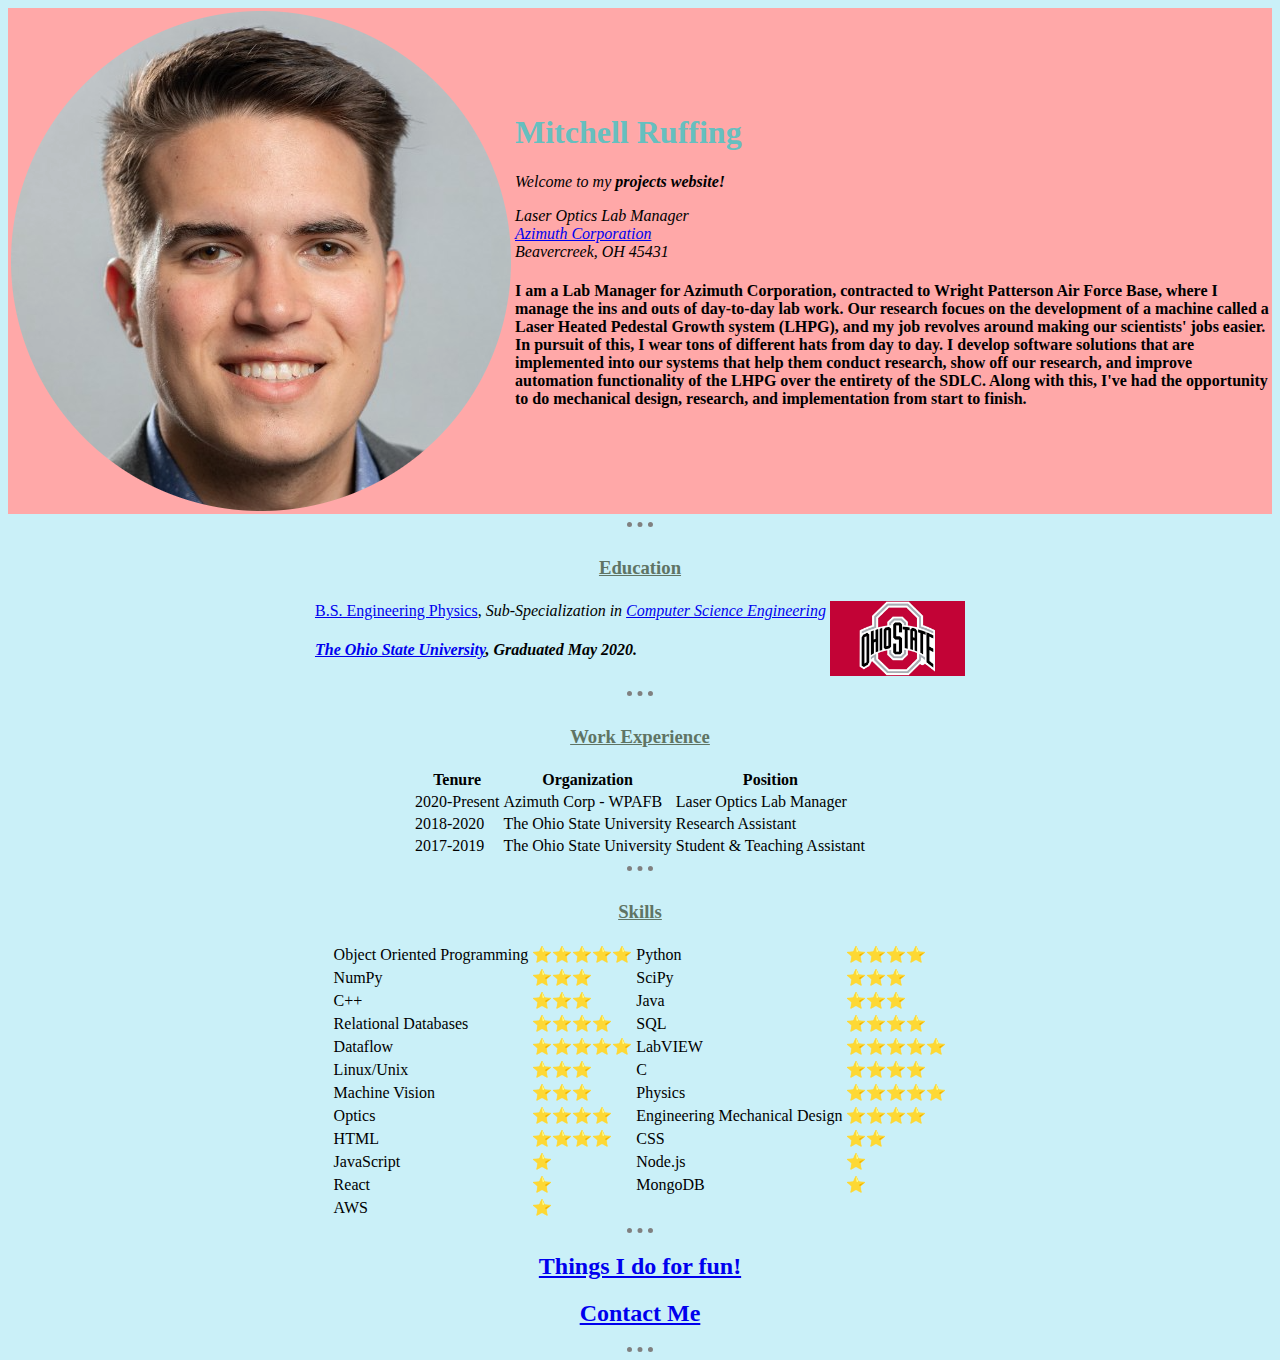
<file: index.html>
<!DOCTYPE html>
<html lang="en" dir="ltr">

  <head>
    <meta charset="utf-8">
    <title>Mitchell's Home Page</title>
    <link rel="stylesheet" href="css/styles.css">


  </head>

  <body>
    <!-- My Picture, Name, Description Table -->
    <table class="picNameDescTable">
      <tbody>
        <tr>
          <td><img class="profilepic" src="media/prof_pic-circle.png" alt="Me" /></td>
          <td>
            <h1 id="heading">Mitchell Ruffing</h1>
            <p>
              <em>Welcome to my <strong>projects website!</strong></em>
            </p>

            <p>
              <i>
                Laser Optics Lab Manager
                <br />
                <a href="https://www.azimuth-corp.com/">Azimuth Corporation</a>
                <br />
                Beavercreek, OH 45431
              </i>
            </p>

            <p>
              <h4>
                I am a Lab Manager for Azimuth Corporation, contracted to Wright Patterson
                Air Force Base, where I manage the ins and outs of day-to-day lab work.
                Our research focues on the development of a machine called a Laser Heated
                Pedestal Growth system (LHPG), and my job revolves around making our
                scientists' jobs easier.
                In pursuit of this, I wear tons of different hats from day to day.
                I develop software solutions that are implemented into our systems that
                help them conduct research, show off our research, and improve automation
                functionality of the LHPG over the entirety of the SDLC. Along with this,
                I've had the opportunity to do mechanical design, research, and
                implementation from start to finish.
              </h4>
            </p>
          </td>
        </tr>
      </tbody>

    </table>

    <hr>

    <!-- My Education Table -->
    <table class="educationTable">
      <thead><tr><th colspan="2"><h3><strong><u>Education</u></strong></h3></th></tr></thead>
      <tbody>
        <tr>
          <td>
            <a href="https://physics.osu.edu/undergraduate-majors/engineering-physics-program">B.S. Engineering Physics</a>, <em>Sub-Specialization in <a href="https://cse.osu.edu/">Computer Science Engineering</a></em>
            <h4><em><a href="https://www.osu.edu/">The Ohio State University</a>, Graduated May 2020. </em></h4>
          </td>
          <td >
            <img class="OSUlogo" src="media/OSU_logo.jpg" alt="OSUlogo" width="135" height="75"/>
          </td>
        </tr>
      </tbody>
    </table>

    <hr>

    <!-- My Work Experience Table -->
    <table class="experienceTable">
      <thead>
        <tr><th colspan="3"><h3><u>Work Experience</u></h3></th></tr>
        <tr>
          <th>Tenure</th>
          <th>Organization</th>
          <th>Position</th>
        </tr>
      </thead>
      <tbody>
        <tr>
          <td>2020-Present</td>
          <td>Azimuth Corp - WPAFB</td>
          <td>Laser Optics Lab Manager</td>
        </tr>
        <tr>
          <td>2018-2020</td>
          <td>The Ohio State University</td>
          <td>Research Assistant</td>
        </tr>
        <tr>
          <td>2017-2019</td>
          <td>The Ohio State University</td>
          <td>Student & Teaching Assistant</td>
        </tr>
      </tbody>
    </table>

    <hr>

    <!-- My Skills Table -->
    <table class="skillsTable">
      <thead>
        <tr><th colspan="4"><h3><u>Skills</u></h3></th></tr>
      </thead>
      <tbody>
        <tr>
          <td>Object Oriented Programming</td>
          <td>&#11088;&#11088;&#11088;&#11088;&#11088;</td>
          <td>Python</td>
          <td>&#11088;&#11088;&#11088;&#11088;</td>
        </tr>
        <tr>
          <td>NumPy</td>
          <td>&#11088;&#11088;&#11088;</td>
          <td>SciPy</td>
          <td>&#11088;&#11088;&#11088;</td>
        </tr>
        <tr>
          <td>C++</td>
          <td>&#11088;&#11088;&#11088;</td>
          <td>Java</td>
          <td>&#11088;&#11088;&#11088;</td>
        </tr>
        <tr>
          <td>Relational Databases</td>
          <td>&#11088;&#11088;&#11088;&#11088;</td>
          <td>SQL</td>
          <td>&#11088;&#11088;&#11088;&#11088;</td>
        </tr>
        <tr>
          <td>Dataflow</td>
          <td>&#11088;&#11088;&#11088;&#11088;&#11088;</td>
          <td>LabVIEW</td>
          <td>&#11088;&#11088;&#11088;&#11088;&#11088;</td>
        </tr>
        <tr>
          <td>Linux/Unix</td>
          <td>&#11088;&#11088;&#11088;</td>
          <td>C</td>
          <td>&#11088;&#11088;&#11088;&#11088;</td>
        </tr>
        <tr>
          <td>Machine Vision</td>
          <td>&#11088;&#11088;&#11088;</td>
          <td>Physics</td>
          <td>&#11088;&#11088;&#11088;&#11088;&#11088;</td>
        </tr>
        <tr>
          <td>Optics</td>
          <td>&#11088;&#11088;&#11088;&#11088;</td>
          <td>Engineering Mechanical Design</td>
          <td>&#11088;&#11088;&#11088;&#11088;</td>
        </tr>
        <tr>
          <td>HTML</td>
          <td>&#11088;&#11088;&#11088;&#11088;</td>
          <td>CSS</td>
          <td>&#11088;&#11088;</td>
        </tr>
        <tr>
          <td>JavaScript</td>
          <td>&#11088;</td>
          <td>Node.js</td>
          <td>&#11088;</td>
        </tr>
        <tr>
          <td>React</td>
          <td>&#11088;</td>
          <td>MongoDB</td>
          <td>&#11088;</td>
        </tr>
        <tr>
          <td>AWS</td>
          <td>&#11088;</td>
          <td></td>
          <td></td>
        </tr>
      </tbody>
    </table>

    <hr>

    <h2 class="hobbiesLink"><strong><a href="hobbies.html">Things I do for fun!</a></strong></h2>

    <h2 class="contactmeLink"><strong><a href="contactme.html">Contact Me</a></strong></h2>

    <hr>

  </body>

</html>
</file>
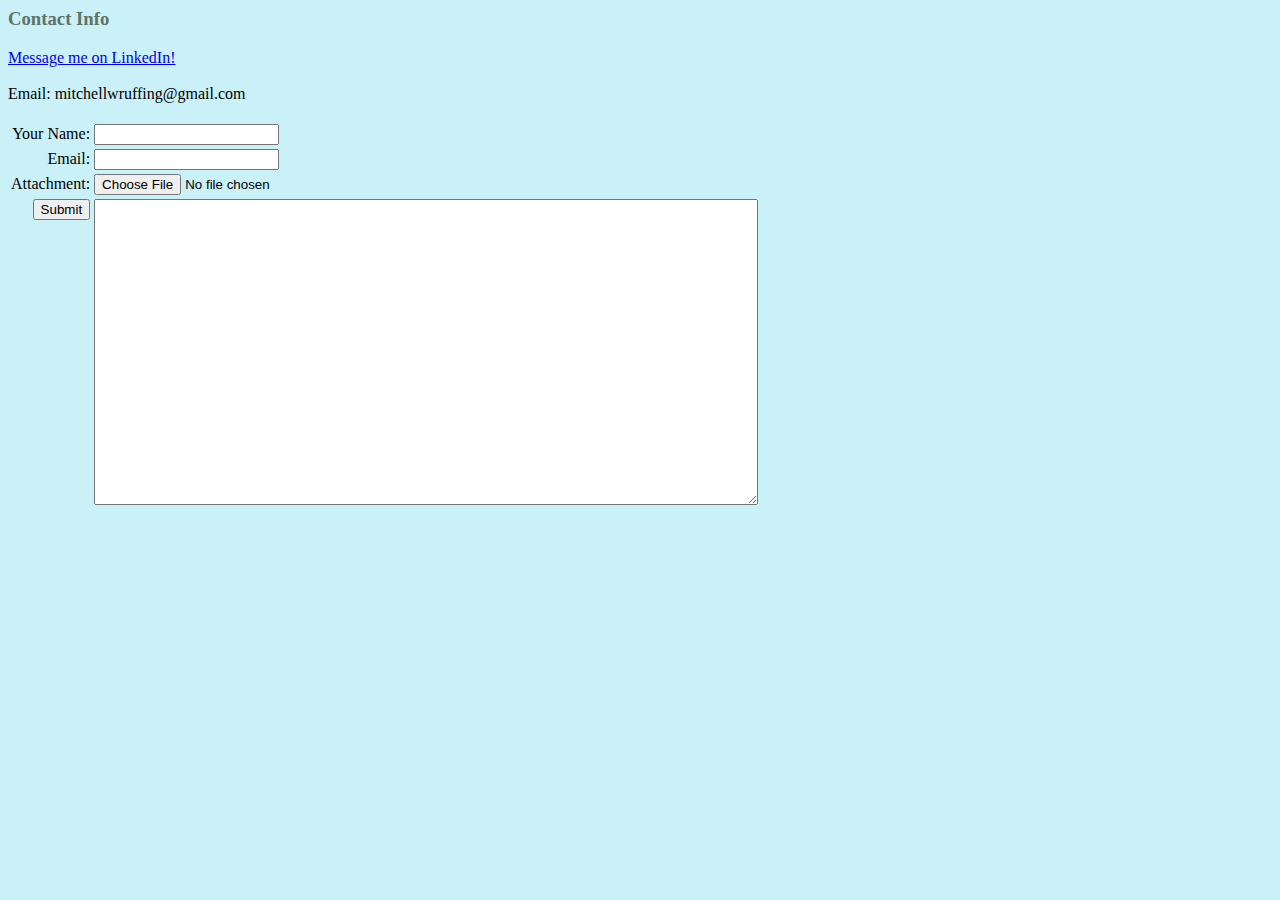
<file: contactme.html>
<html>
<head>
  <h3>Contact Info</h3>
  <link rel="stylesheet" href="css/styles.css">
</head>
<body>
  <a href="https://www.linkedin.com/in/mitchell-ruffing/">Message me on LinkedIn!</a>
  <br /><br />
  Email: mitchellwruffing@gmail.com
  <br /><br />
  <form class="" action="mailto:mitchellwruffing@gmail.com" method="post" enctype="text/plain">
    <table>
      <tbody>
        <tr>
          <td Align="right"><label>Your Name:</label></td>
          <td Align="left"><input type="text" name="yourName" value="" /></td>
        </tr>
        <tr>
          <td Align="right"><label>Email:</label></td>
          <td Align="left"><input type="email" name="yourEmail" /><br /></td>
        </tr>
        <tr>
          <td Align="right"><label>Attachment:</label></td>
          <td Align="left" colspan="2"><input type="file" name="yourAttachment" /></td>
        </tr>
        <tr>
          <td align="right" style="vertical-align: top"><input type="submit" name="" /></td>
          <td colspan="2">
            <textarea name="yourMessage" rows="20" cols="80"></textarea>
          </td>
        </tr>
      </tbody>
    </table>
  </form>

</body>
</html>
</file>
<file: css/styles.css>
/*********************TAG SELECTORS*********************/
body {
  background-color: #CAF0F8;
}

hr {
  border-style: none;
  border-top-style: dotted;
  border-color: grey;
  border-width: 5px;
  width: 2%;
}

h1 {
  color: #66BFBF;
}

h3 {
  color: #5F7464;
}

/********************CLASS SELECTORS********************/
.OSUlogo {
  background-color: red;
}

.profilepic {
  vertical-align: middle;
}

.picNameDescTable {
  background-color: #FFA8A8;
  margin-left: auto;
  margin-right: auto;
  width: 100%;
}

.educationTable {
  margin-left: auto;
  margin-right: auto;
}

.experienceTable {
  margin-left: auto;
  margin-right: auto;
}

.skillsTable {
  margin-left: auto;
  margin-right: auto;
}

.hobbiesLink {
  text-align: center;
}

.contactmeLink{
  text-align: center;
}
/********************ID SELECTORS********************/

/*
#contactmeLink {
  margin-left: auto;
  margin-right: auto;
}*/
</file>
